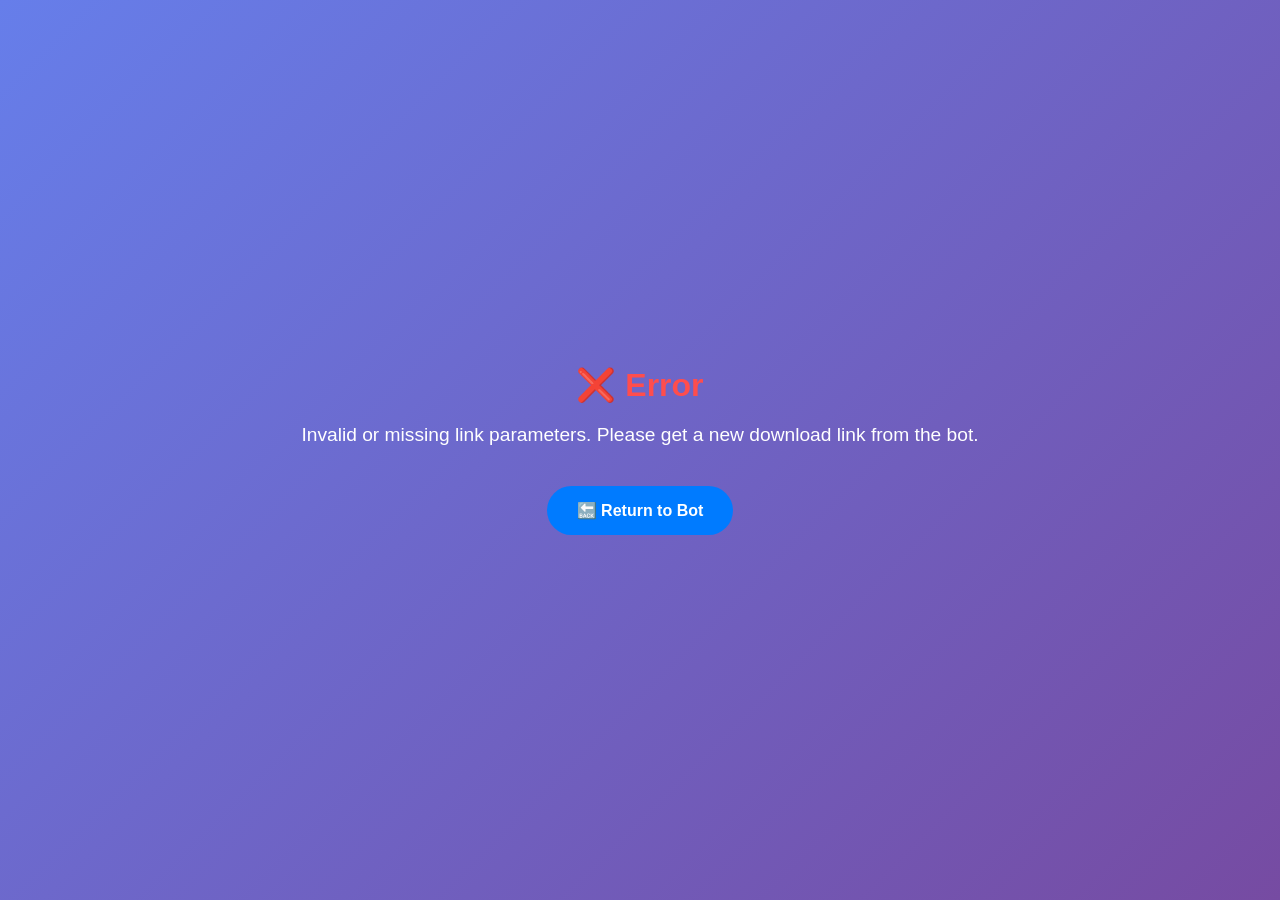
<file: ad_page/index.html>
<!DOCTYPE html>
<html lang="en">
<head>
    <meta charset="UTF-8">
    <meta name="viewport" content="width=device-width, initial-scale=1.0">
    <title>Movie Zone — Your One-Stop Movie Destination</title>
    <link rel="stylesheet" href="style.css">
    <script src="https://telegram.org/js/telegram-web-app.js"></script>
</head>
<body>
    <!-- Timer Section (Always visible at top) -->
    <div class="timer-section" id="timerSection">
        <div class="timer-circle">
            <div class="timer-text" id="timerText">10</div>
        </div>
        <div class="timer-message">
            🎬 Your download is being prepared...<br>
            Please wait: <span id="timerSeconds">10</span> seconds
        </div>
        <div class="loading-spinner"></div>
    </div>

    <!-- Scroll to Bottom Button (Hidden initially) -->
    <div class="scroll-button-container" id="scrollButtonContainer" style="display: none;">
        <button class="scroll-to-bottom-btn" id="scrollToBottomBtn">
            <span class="btn-icon">⬇️</span>
            <span class="btn-text">Scroll to Bottom</span>
            <span class="btn-icon">⬇️</span>
        </button>
    </div>

    <!-- Main Content (Always visible) -->
    <div class="main-content" id="mainContent">
        <header class="header">
            <h1>🎬 Movie Zone — Your One-Stop Movie Destination</h1>
            <p class="subtitle">Welcome to your favorite movie world</p>
        </header>

        <div class="content-wrapper">
            <div class="section">
                <h2>✅ Wide Range of Movie Categories</h2>
                <p>Bollywood, Hollywood, South Indian, Web Series, Bengali, Animation, Comedy, Action, Romance, Horror, Thriller, Sci-Fi, K-Drama, and 18+ content.</p>
            </div>
            <!-- [Place Banner Ad Here] -->

            <div class="section">
                <h2>✅ Multi-Language Movie Support</h2>
                <p>Bengali, Hindi, English, Tamil, Telugu, Gujarati — something for everyone!</p>
            </div>
            <!-- [Place Social Bar Ad Here] -->

            <div class="section">
                <h2>✅ Premium Download Experience</h2>
                <p>Descriptions, screenshots, cast information, and high-speed download links.</p>
            </div>
            <!-- [Place Native Banner Ad Here] -->

            <div class="section">
                <h2>✅ No Sign-Up Required</h2>
                <p>Open, browse, and download instantly.</p>
            </div>
            <!-- [Place Direct Link Ad Button Here] -->

            <div class="section">
                <h2>✅ Smart Movie Suggestions</h2>
                <p>Intelligent recommendations based on your interests.</p>
            </div>
            <!-- [Place Banner Ad Here] -->

            <div class="section">
                <h2>✅ Reward Video System</h2>
                <p>Unlock movies after a quick 10 second ad view.</p>
            </div>
            <!-- [Place Popunder Script Here] -->

            <div class="section">
                <h2>✅ Mobile-Optimized Interface</h2>
                <p>Fast, clean experience even on slow internet.</p>
            </div>
            <!-- [Place Mobile Banner 320x50 Here] -->

            <div class="section">
                <h2>✅ Regular Movie Updates</h2>
                <p>Fresh content added every week.</p>
            </div>
            <!-- [Place Banner Ad Here] -->

            <div class="section">
                <h2>✅ 100% Safe & Secure</h2>
                <p>No fake buttons, malware, or redirections.</p>
            </div>
            <!-- [Place Native Banner Ad Here] -->

            <div class="section telegram-section">
                <h2>✅ Join Our Telegram Channel</h2>
                <p>👉 <a href="https://t.me/moviezone969" target="_blank" class="telegram-link">t.me/moviezone969</a> — for instant updates.</p>
            </div>

            <!-- Continue Button (Hidden initially) -->
            <div class="download-section" id="downloadSection" style="display: none;">
                <div class="movie-icon">🎬</div>
                <p class="download-message">
                    <span class="click-icon">👇</span>
                    Click here to get your movie
                    <span class="click-icon">👇</span>
                </p>
                <button class="continue-btn" id="continueBtn">Continue to Bot</button>
            </div>
        </div>

        <footer class="footer">
            <p>© 2025 Movie Zone | Enjoy your favorite movies</p>
        </footer>
    </div>

    <script src="script.js"></script>
</body>
</html>
</file>
<file: ad_page/style.css>
/* MovieZone Redirect Page Styles */
* {
    margin: 0;
    padding: 0;
    box-sizing: border-box;
}

body {
    font-family: 'Segoe UI', Tahoma, Geneva, Verdana, sans-serif;
    background: linear-gradient(135deg, #667eea 0%, #764ba2 100%);
    min-height: 100vh;
    color: #333;
    overflow-x: hidden;
}

/* Timer Section (at top of page) */
.timer-section {
    width: 100%;
    background: linear-gradient(135deg, #667eea 0%, #764ba2 100%);
    display: flex;
    flex-direction: column;
    align-items: center;
    justify-content: center;
    padding: 30px 20px;
    box-shadow: 0 4px 20px rgba(0,0,0,0.2);
}

.timer-circle {
    width: 120px;
    height: 120px;
    border-radius: 50%;
    background: linear-gradient(45deg, #28a745, #20c997);
    display: flex;
    align-items: center;
    justify-content: center;
    position: relative;
    margin-bottom: 20px;
    box-shadow: 0 8px 30px rgba(0,0,0,0.3);
}

.timer-circle::before {
    content: '';
    width: 120px;
    height: 120px;
    border-radius: 50%;
    background: white;
    position: absolute;
}

.timer-text {
    font-size: 2.5em;
    font-weight: bold;
    color: #667eea;
    z-index: 2;
}

.timer-message {
    color: white;
    font-size: 1.2em;
    text-align: center;
    margin-bottom: 30px;
    text-shadow: 0 2px 4px rgba(0,0,0,0.3);
}

.loading-spinner {
    width: 40px;
    height: 40px;
    border: 4px solid rgba(255,255,255,0.3);
    border-top: 4px solid white;
    border-radius: 50%;
    animation: spin 1s linear infinite;
}

@keyframes spin {
    0% { transform: rotate(0deg); }
    100% { transform: rotate(360deg); }
}

/* Main Content */
.main-content {
    min-height: 100vh;
    background: #f8f9fa;
}

.header {
    background: linear-gradient(135deg, #667eea 0%, #764ba2 100%);
    color: white;
    padding: 40px 20px;
    text-align: center;
}

.header h1 {
    font-size: 2.5em;
    margin-bottom: 10px;
    text-shadow: 0 2px 4px rgba(0,0,0,0.3);
}

.subtitle {
    font-size: 1.2em;
    opacity: 0.9;
}

.content-wrapper {
    max-width: 800px;
    margin: 0 auto;
    padding: 20px;
}

.section {
    background: white;
    margin-bottom: 20px;
    padding: 25px;
    border-radius: 12px;
    box-shadow: 0 4px 6px rgba(0,0,0,0.1);
    border-left: 4px solid #667eea;
    transition: transform 0.2s ease;
}

.section:hover {
    transform: translateY(-2px);
}

.section h2 {
    color: #333;
    margin-bottom: 15px;
    font-size: 1.3em;
}

.section p {
    color: #666;
    line-height: 1.6;
    font-size: 1em;
}

.telegram-section {
    background: linear-gradient(135deg, #0088cc, #0066aa);
    color: white;
    border-left: 4px solid #0066aa;
}

.telegram-section h2 {
    color: white;
}

.telegram-section p {
    color: rgba(255,255,255,0.9);
}

.telegram-link {
    color: #fff;
    text-decoration: none;
    font-weight: bold;
    background: rgba(255,255,255,0.2);
    padding: 8px 16px;
    border-radius: 20px;
    display: inline-block;
    margin-top: 10px;
    transition: background 0.3s ease;
}

.telegram-link:hover {
    background: rgba(255,255,255,0.3);
}

/* Ad placeholders are hidden in live version */
.ad-placeholder {
    display: none;
}

.download-section {
    background: linear-gradient(135deg, #28a745, #20c997);
    color: white;
    text-align: center;
    padding: 40px;
    margin: 30px 0;
    border-radius: 12px;
    box-shadow: 0 8px 30px rgba(40, 167, 69, 0.3);
}

.movie-icon {
    font-size: 4em;
    margin-bottom: 20px;
    text-align: center;
    animation: pulse 2s infinite;
}

.download-message {
    color: black;
    font-size: 1.3em;
    font-weight: bold;
    margin-bottom: 25px;
    opacity: 1;
    display: block;
    text-align: center;
    text-shadow: 0 2px 4px rgba(0,0,0,0.3);
}

.click-icon {
    font-size: 1.3em;
    margin-right: 8px;
    animation: point 1.5s infinite;
}

@keyframes point {
    0%, 100% {
        transform: translateY(0);
    }
    50% {
        transform: translateY(-5px);
    }
}

/* Scroll to Bottom Button */
.scroll-button-container {
    text-align: center;
    padding: 30px 20px;
    background: linear-gradient(135deg, #667eea 0%, #764ba2 100%);
    margin: 0;
}

.scroll-to-bottom-btn {
    background: linear-gradient(45deg, #28a745, #20c997);
    color: white;
    border: none;
    padding: 18px 35px;
    font-size: 1.2em;
    font-weight: bold;
    border-radius: 30px;
    cursor: pointer;
    transition: all 0.3s ease;
    box-shadow: 0 6px 20px rgba(40, 167, 69, 0.3);
    width: 80%;
    max-width: 350px;
    margin: 0 auto;
    display: block;
}

.scroll-to-bottom-btn:hover {
    transform: translateY(-2px);
    box-shadow: 0 8px 25px rgba(40, 167, 69, 0.4);
    background: linear-gradient(45deg, #20c997, #28a745);
}

.scroll-to-bottom-btn:active {
    transform: translateY(0);
    box-shadow: 0 4px 15px rgba(40, 167, 69, 0.3);
}

.btn-icon {
    font-size: 1.1em;
    margin-right: 8px;
    display: inline-block;
    animation: bounce 2s infinite;
}

.btn-text {
    font-weight: 600;
}

@keyframes bounce {
    0%, 20%, 50%, 80%, 100% {
        transform: translateY(0);
    }
    40% {
        transform: translateY(-5px);
    }
    60% {
        transform: translateY(-2px);
    }
}

.scroll-to-bottom-btn:hover {
    transform: translateY(-2px);
    box-shadow: 0 6px 20px rgba(0,0,0,0.3);
}

/* Continue Button */
.continue-btn {
    background: linear-gradient(45deg, #007bff, #0056b3);
    color: white;
    border: none;
    padding: 15px 30px;
    font-size: 1.2em;
    font-weight: bold;
    border-radius: 30px;
    cursor: pointer;
    transition: all 0.3s ease;
    box-shadow: 0 4px 15px rgba(0,0,0,0.2);
}

.continue-btn:hover {
    transform: translateY(-2px);
    box-shadow: 0 6px 20px rgba(0,0,0,0.3);
}

.footer {
    background: #343a40;
    color: white;
    text-align: center;
    padding: 30px 20px;
    margin-top: 50px;
}

/* Mobile Responsive & Movie Photo Aspect Ratio Fix */
@media (max-width: 768px) {
    .header h1 {
        font-size: 1.8em;
    }
    
    .content-wrapper {
        padding: 15px;
    }
    
    .section {
        padding: 20px;
        margin-bottom: 15px;
    }
    
    .timer-circle {
        width: 120px;
        height: 120px;
    }
    
    .timer-circle::before {
        width: 95px;
        height: 95px;
    }
    
    .timer-text {
        font-size: 2em;
    }
    
    .timer-message {
        font-size: 1em;
        padding: 0 20px;
    }
}

/* Fix for Telegram movie photo aspect ratio - Make photos wider and less tall */
img[src*="AgAC"], img[src*="photo"], img[src*="thumb"] {
    max-width: 100% !important;
    max-height: 300px !important;
    width: auto !important;
    height: auto !important;
    object-fit: cover !important;
    border-radius: 10px !important;
}

/* For movie posts in Telegram channel */
@media screen {
    .tgme_widget_message_photo_wrap img,
    .tgme_widget_message_photo img {
        max-width: 100% !important;
        max-height: 250px !important;
        width: 100% !important;
        height: auto !important;
        object-fit: cover !important;
        aspect-ratio: 16/9 !important;
    }
}

/* Fade out animation for timer */
.fade-out {
    opacity: 0;
    pointer-events: none;
}

/* Fade in animation for main content */
.fade-in {
    animation: fadeIn 0.5s ease-in-out;
}

@keyframes fadeIn {
    from { opacity: 0; transform: translateY(20px); }
    to { opacity: 1; transform: translateY(0); }
}

.container {
    max-width: 500px;
    margin: 0 auto;
    padding: 20px;
    min-height: 100vh;
    display: flex;
    flex-direction: column;
}

.header {
    text-align: center;
    background: rgba(255, 255, 255, 0.95);
    border-radius: 15px;
    padding: 25px;
    margin-bottom: 20px;
    box-shadow: 0 8px 32px rgba(0, 0, 0, 0.1);
    backdrop-filter: blur(10px);
}

.header h1 {
    font-size: 2.5rem;
    margin-bottom: 10px;
    background: linear-gradient(45deg, #667eea, #764ba2);
    -webkit-background-clip: text;
    -webkit-text-fill-color: transparent;
    background-clip: text;
}

.header p {
    color: #666;
    font-size: 1.1rem;
}

.movie-info, .ad-section, .download-section {
    background: rgba(255, 255, 255, 0.95);
    border-radius: 15px;
    padding: 25px;
    margin-bottom: 20px;
    box-shadow: 0 8px 32px rgba(0, 0, 0, 0.1);
    backdrop-filter: blur(10px);
}

.loading {
    text-align: center;
    color: #666;
    font-size: 1.1rem;
    padding: 20px;
}

.ad-container {
    text-align: center;
}

.ad-header {
    display: flex;
    justify-content: space-between;
    align-items: center;
    margin-bottom: 20px;
    padding-bottom: 15px;
    border-bottom: 2px solid #f0f0f0;
}

.ad-header h3 {
    color: #333;
    font-size: 1.5rem;
}

.timer {
    background: linear-gradient(45deg, #ff6b6b, #ff8e53);
    color: white;
    padding: 10px 15px;
    border-radius: 50%;
    font-size: 1.2rem;
    font-weight: bold;
    min-width: 50px;
    height: 50px;
    display: flex;
    align-items: center;
    justify-content: center;
    animation: pulse 1s infinite;
}

@keyframes pulse {
    0% { transform: scale(1); }
    50% { transform: scale(1.05); }
    100% { transform: scale(1); }
}

.ad-content {
    margin: 20px 0;
    min-height: 200px;
    display: flex;
    align-items: center;
    justify-content: center;
}

.sample-ad {
    text-align: center;
    padding: 30px;
    background: linear-gradient(135deg, #f093fb 0%, #f5576c 100%);
    border-radius: 10px;
    color: white;
    width: 100%;
}

.sample-ad h4 {
    font-size: 1.3rem;
    margin-bottom: 15px;
}

.sample-ad p {
    margin-bottom: 20px;
    opacity: 0.9;
}

.ad-progress {
    background: rgba(255, 255, 255, 0.3);
    border-radius: 10px;
    height: 8px;
    overflow: hidden;
}

.progress-bar {
    height: 100%;
    background: white;
    width: 0%;
    transition: width 1s linear;
    border-radius: 10px;
}

.ad-footer {
    margin-top: 20px;
    color: #666;
    font-size: 1rem;
}

.success-message {
    text-align: center;
    margin-bottom: 25px;
}

.success-message h3 {
    color: #28a745;
    font-size: 1.5rem;
    margin-bottom: 10px;
}

.download-button-container {
    text-align: center;
    margin: 30px 0;
}

.download-btn {
    background: linear-gradient(45deg, #28a745, #20c997);
    color: white;
    border: none;
    padding: 15px 30px;
    font-size: 1.2rem;
    border-radius: 50px;
    cursor: pointer;
    transition: all 0.3s ease;
    text-decoration: none;
    display: inline-block;
    font-weight: 600;
    box-shadow: 0 4px 15px rgba(40, 167, 69, 0.3);
}

.download-btn:hover {
    transform: translateY(-2px);
    box-shadow: 0 6px 20px rgba(40, 167, 69, 0.4);
}

.download-btn:active {
    transform: translateY(0);
}

.movie-details {
    margin-top: 20px;
    padding-top: 20px;
    border-top: 2px solid #f0f0f0;
}

.movie-details h4 {
    color: #333;
    margin-bottom: 10px;
    font-size: 1.2rem;
}

.movie-details p {
    color: #666;
    margin-bottom: 8px;
}

.footer {
    margin-top: auto;
    text-align: center;
    background: rgba(255, 255, 255, 0.9);
    border-radius: 15px;
    padding: 20px;
    box-shadow: 0 8px 32px rgba(0, 0, 0, 0.1);
}

.footer p {
    margin-bottom: 5px;
    color: #666;
}

/* Additional responsive styles */
@media (max-width: 480px) {
    .scroll-to-bottom-btn {
        font-size: 1.2em;
        padding: 20px 30px;
        width: 90%;
    }
    
    .timer-circle {
        width: 100px;
        height: 100px;
    }
    
    .timer-circle::before {
        width: 80px;
        height: 80px;
    }
    
    .timer-text {
        font-size: 1.8em;
    }
    
    .header h1 {
        font-size: 1.5em;
    }
    
    .section {
        padding: 15px;
        margin-bottom: 10px;
    }
    
    .section h2 {
        font-size: 1.1em;
    }
    
    .section p {
        font-size: 0.9em;
    }
}

/* Smooth scrolling */
html {
    scroll-behavior: smooth;
}

* {
    scroll-behavior: smooth;
}

body {
    scroll-behavior: smooth;
}

/* Loading animation */
@keyframes fadeInUp {
    from {
        opacity: 0;
        transform: translateY(30px);
    }
    to {
        opacity: 1;
        transform: translateY(0);
    }
}

.section {
    animation: fadeInUp 0.6s ease-out;
}

/* Button active states */
.continue-btn:active {
    transform: translateY(0);
    box-shadow: 0 2px 10px rgba(0,0,0,0.2);
}

.scroll-to-bottom-btn:active {
    transform: translateY(0);
    box-shadow: 0 4px 15px rgba(0,0,0,0.2);
}
</file>
